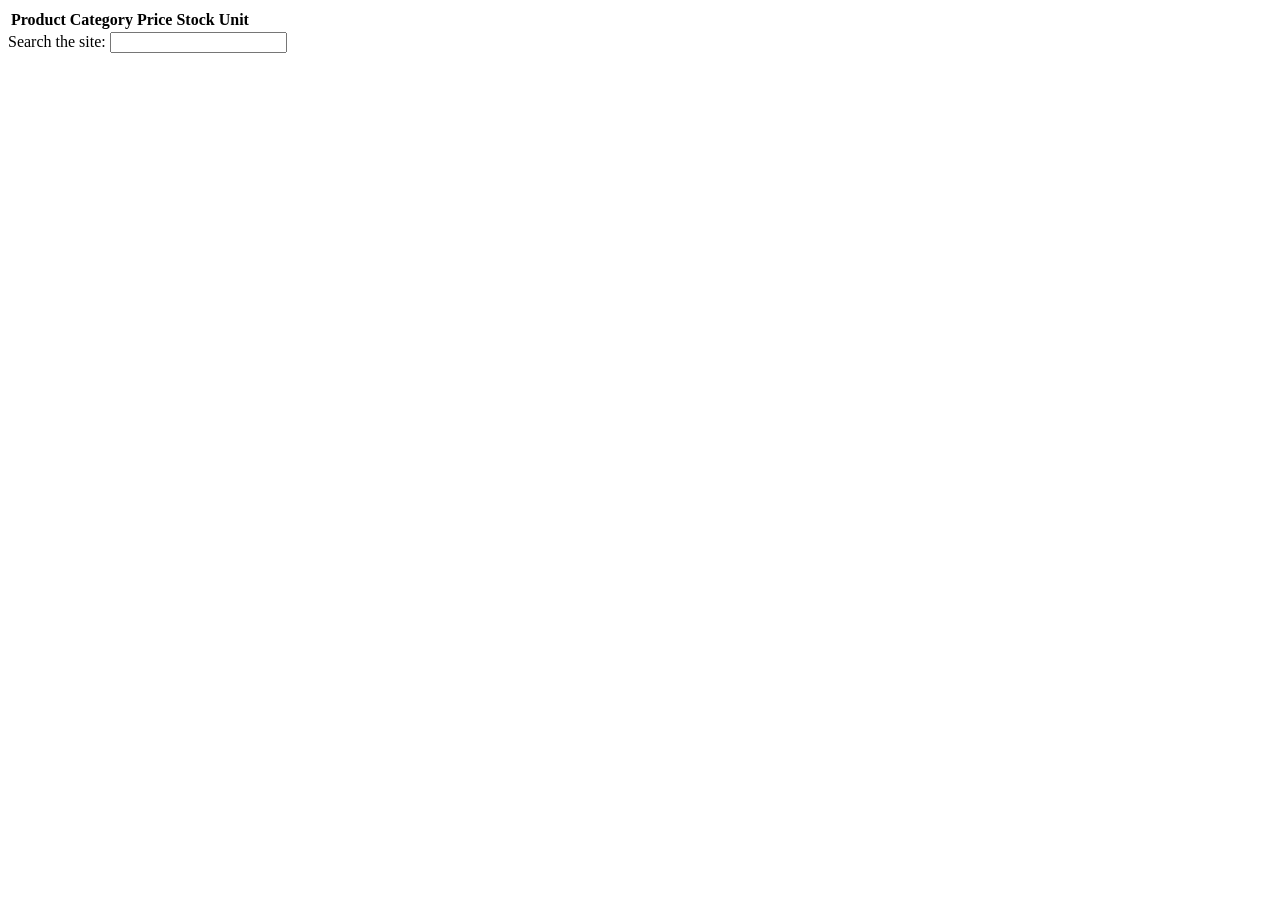
<file: index.html>
<!DOCTYPE html>
<html lang="en">
<head>
    <meta charset="UTF-8">
    <meta name="viewport" content="width=device-width, initial-scale=1.0">
    <link rel="stylesheet" href="style.css">
    <script src ="script.js" defer></script>
    <title>GLA 6</title>
</head>
<body>
    <table id ="product-list">
        <th>Product </th>
        <th>Category</th>
        <th>Price</th>
        <th>Stock</th>
        <th>Unit</th>
        
    </table>
    <label for="product-search">Search the site:</label>
<input type="search" id="product-search" name="q" />

    
</body>
</html>
</file>
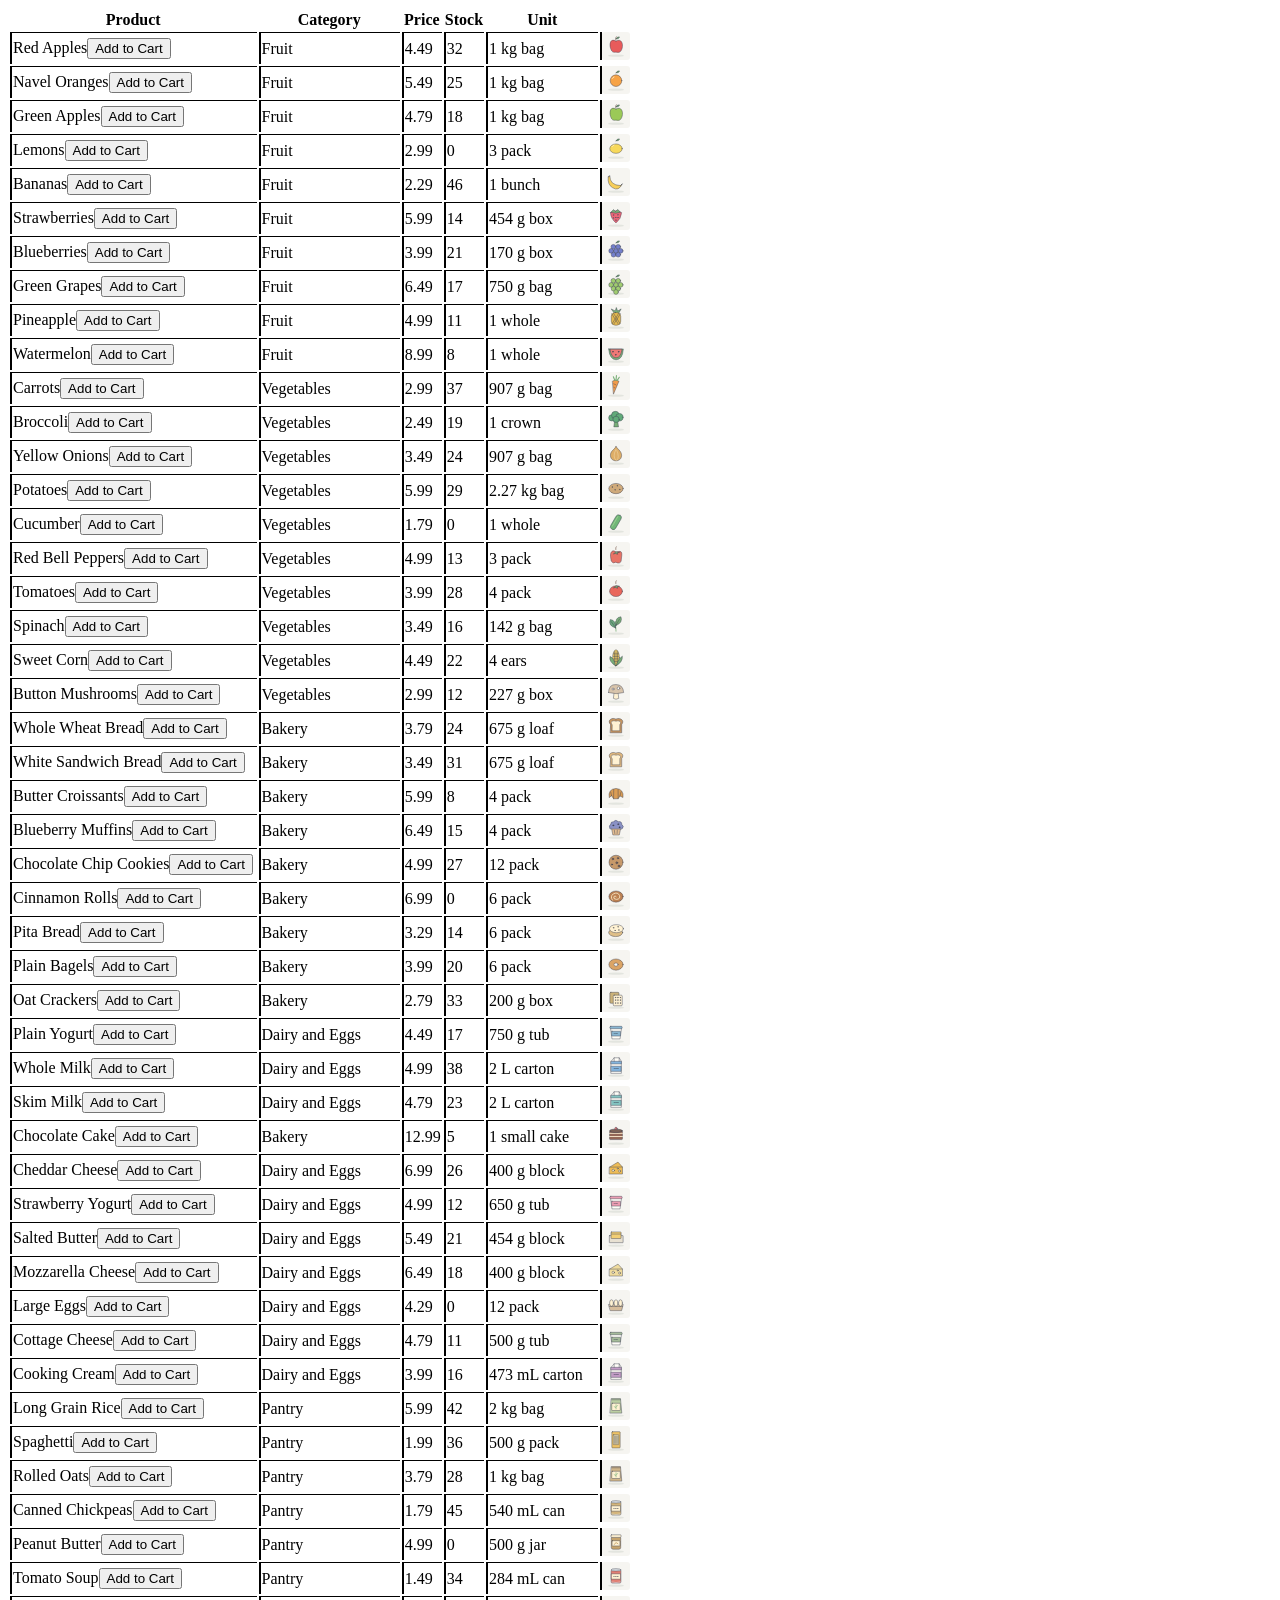
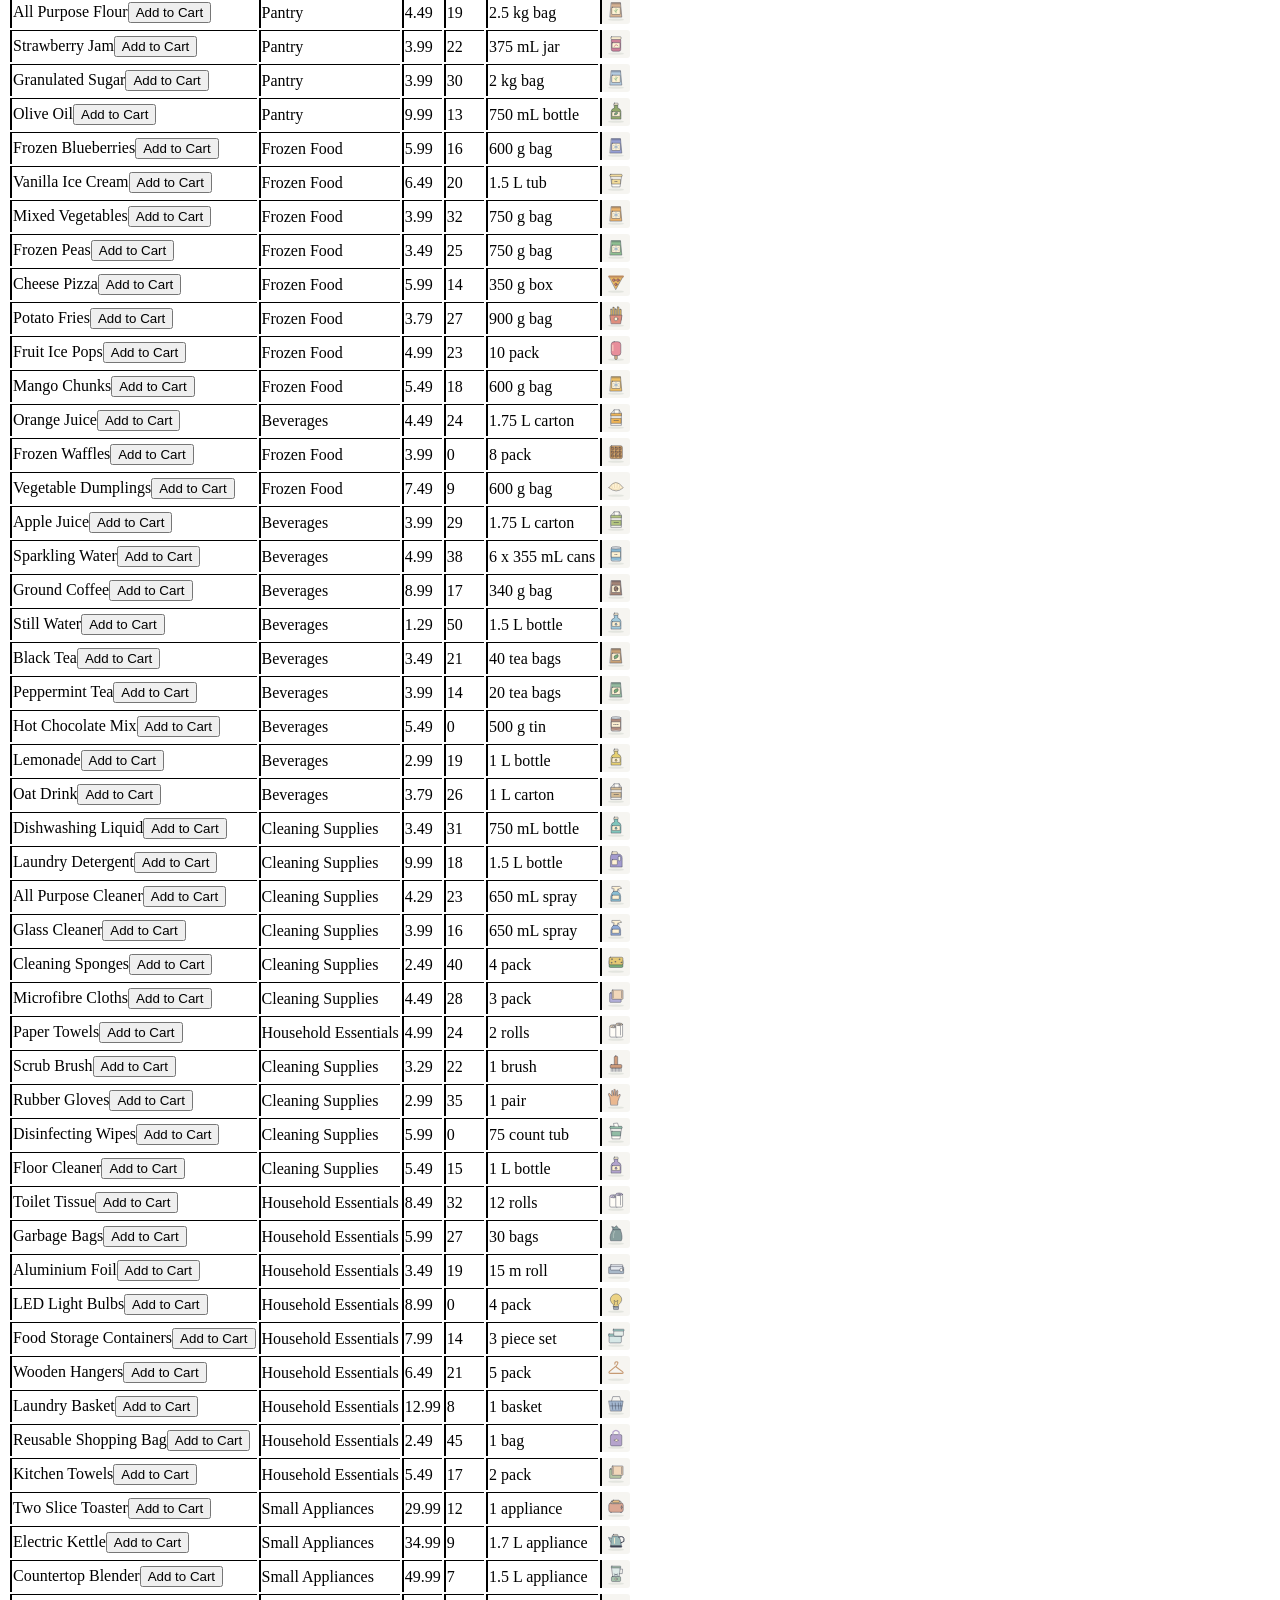
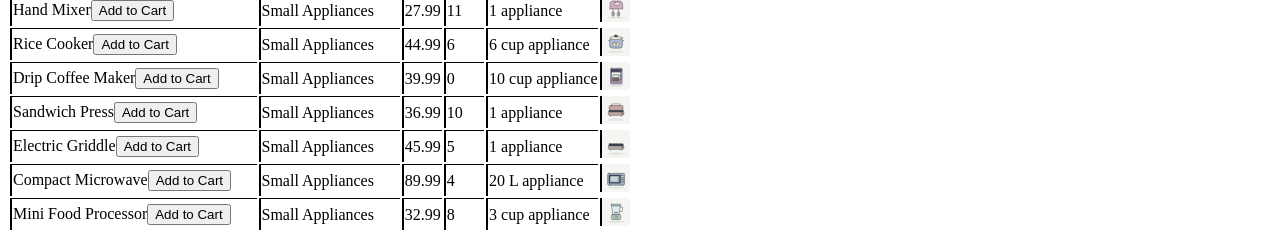
<file: gla6_starter (git)/gla6_starter/index.html>
<!DOCTYPE html>
<html lang="en">
<head>
    <meta charset="UTF-8">
    <meta name="viewport" content="width=device-width, initial-scale=1.0">
    <link rel="stylesheet" href="style.css">
    <script src ="script.js" defer></script>
    <title>GLA 6</title>
</head>
<body>
    <table id ="product-list">
        <th>Product </th>
        <th>Category</th>
        <th>Price</th>
        <th>Stock</th>
        <th>Unit</th>
        
    </table>

    
</body>
</html>
</file>
<file: style.css>
img{
    width:28px;
    height: 28px;
    border-left-color: black;
    border-left-width: 2px;
    border-left-style: solid;
}
td{
    margin:auto;
    border-left-color: black;
    border-left-width: 2px;
    border-left-style: solid;
    border-top-color: black;
    border-top-width: 1px;
    border-top-style: solid;
    height:28px;

}
</file>
<file: gla6_starter (git)/gla6_starter/style.css>
img{
    width:28px;
    height: 28px;
    border-left-color: black;
    border-left-width: 2px;
    border-left-style: solid;
}
td{
    margin:auto;
    border-left-color: black;
    border-left-width: 2px;
    border-left-style: solid;
    border-top-color: black;
    border-top-width: 1px;
    border-top-style: solid;
    height:28px;

}
</file>
